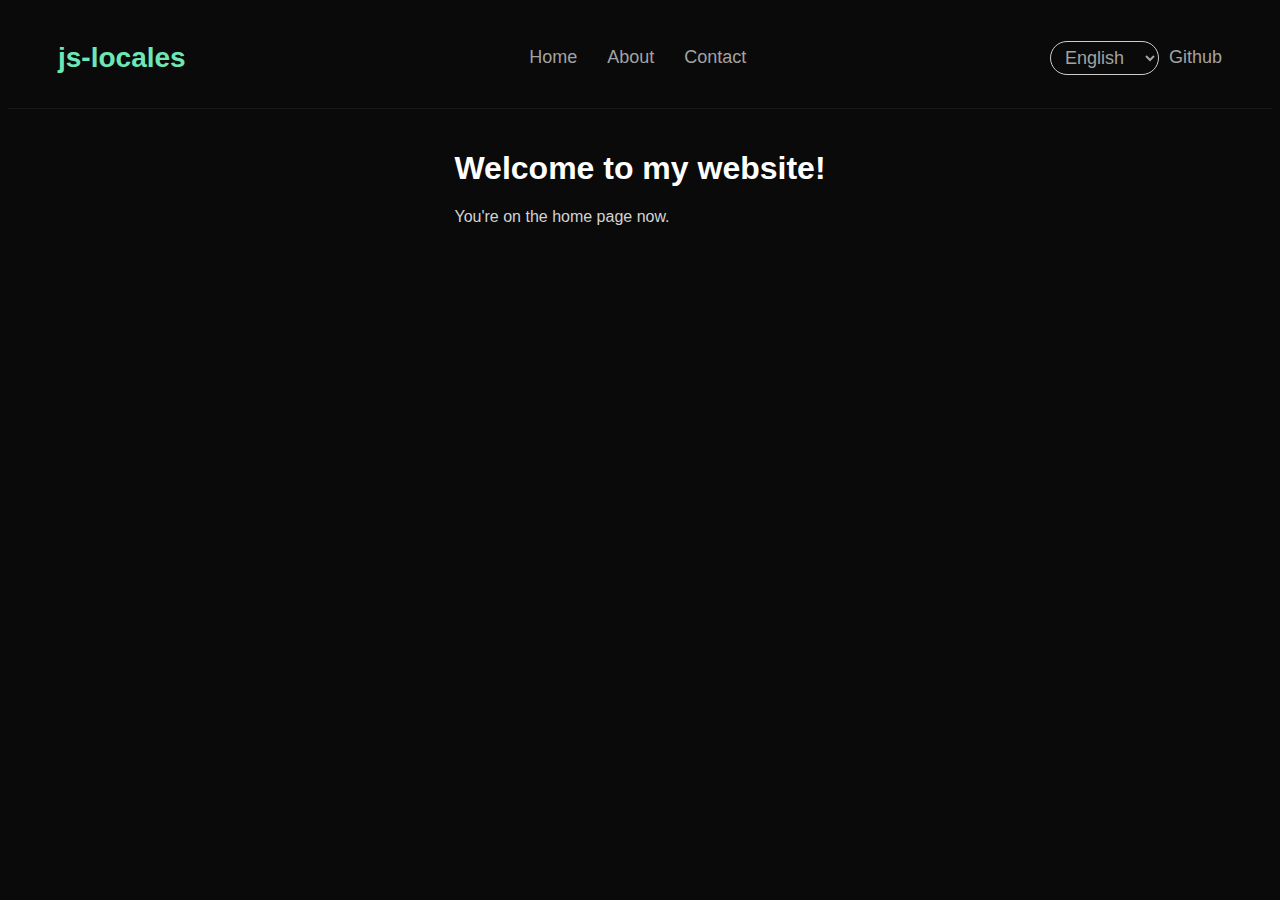
<file: index.html>
<!DOCTYPE html>
<html lang="en">
<head>
    <meta charset="UTF-8">
    <meta name="viewport" content="width=device-width, initial-scale=1.0">
    <title>anasayfa</title>

    <link rel="stylesheet" href="./css/style.css">
</head>
<body>

    <header>
        <a href="/" class="logo">
            <h1>js-locales</h1>
        </a>


        <nav>
            <ul>
                <li><a href="/" id="link-home"></a></li>
                <li><a href="/about.html" id="link-about"></a></li>
                <li><a href="/contact.html" id="link-contact"></a></li>
            </ul>
        </nav>


        <div class="h-other">
            <select id="language-select" onchange="t(this.value)">
                <option value="tr">Türkçe</option>
                <option value="en">English</option>
                <option value="ru">Русский</option>
            </select>
            <a href="https://github.com/ayberkdz" target="_blank" rel="noopener noreferrer">Github</a>
        </div>
    </header>

    <main>
        <h1 id="homeTitle"></h1>
        <p id="homeDescription"></p>
    </main>

    <script type="module" src="./js/script.js"></script>
</body>
</html>
</file>
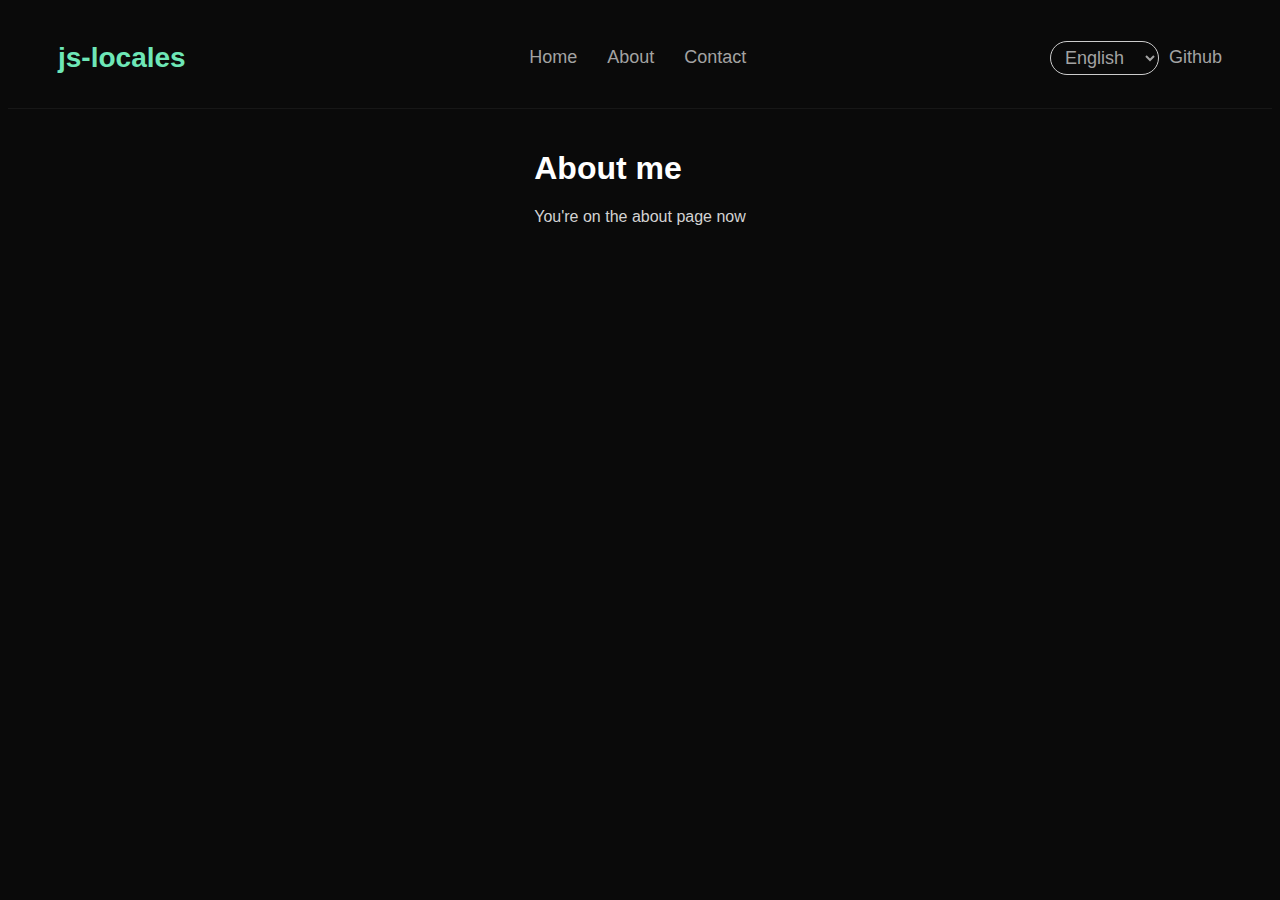
<file: about.html>
<!DOCTYPE html>
<html lang="en">
<head>
    <meta charset="UTF-8">
    <meta name="viewport" content="width=device-width, initial-scale=1.0">
    <title>anasayfa</title>

    <link rel="stylesheet" href="./css/style.css">
</head>
<body>

    <header>
        <a href="/" class="logo">
            <h1>js-locales</h1>
        </a>


        <nav>
            <ul>
                <li><a href="/" id="link-home"></a></li>
                <li><a href="/about.html" id="link-about"></a></li>
                <li><a href="/contact.html" id="link-contact"></a></li>
            </ul>
        </nav>


        <div class="h-other">
            <select id="language-select" onchange="t(this.value)">
                <option value="tr">Türkçe</option>
                <option value="en">English</option>
                <option value="ru">Русский</option>
            </select>
            <a href="https://github.com/ayberkdz" target="_blank" rel="noopener noreferrer">Github</a>
        </div>
    </header>

    <main>
        <h1 id="aboutTitle"></h1>
        <p id="aboutDescription"></p>
    </main>

    <script type="module" src="./js/script.js"></script>
</body>
</html>
</file>
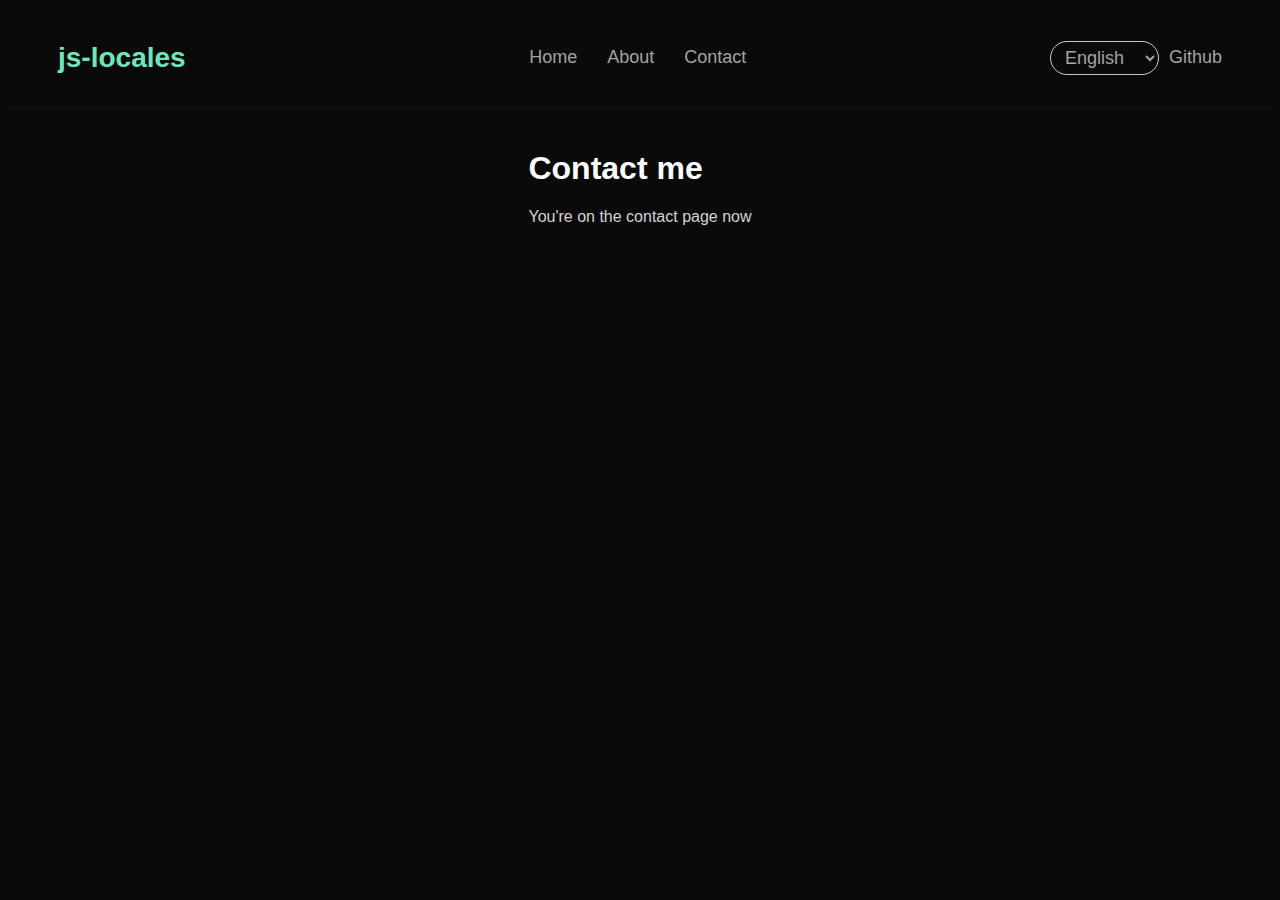
<file: contact.html>
<!DOCTYPE html>
<html lang="en">
<head>
    <meta charset="UTF-8">
    <meta name="viewport" content="width=device-width, initial-scale=1.0">
    <title>anasayfa</title>

    <link rel="stylesheet" href="./css/style.css">
</head>
<body>

    <header>
        <a href="/" class="logo">
            <h1>js-locales</h1>
        </a>


        <nav>
            <ul>
                <li><a href="/" id="link-home"></a></li>
                <li><a href="/about.html" id="link-about"></a></li>
                <li><a href="/contact.html" id="link-contact"></a></li>
            </ul>
        </nav>


        <div class="h-other">
            <select id="language-select" onchange="t(this.value)">
                <option value="tr">Türkçe</option>
                <option value="en">English</option>
                <option value="ru">Русский</option>
            </select>
            <a href="https://github.com/ayberkdz" target="_blank" rel="noopener noreferrer">Github</a>
        </div>
    </header>

    <main>
        <h1 id="contactTitle"></h1>
        <p id="contactDescription"></p>
    </main>

    <script type="module" src="./js/script.js"></script>
</body>
</html>
</file>
<file: css/style.css>
html, body {
    box-sizing: border-box;
}

body {
    font-family: sans-serif;
    background-color: rgb(10, 10, 10);
}

header {
    display: flex;
    justify-content: space-between;
    align-items: center;
    padding: 15px 50px;
    border-bottom: 1px solid rgb(23, 23, 23);
}

.logo {
    font-size: 14px;
    text-decoration: none;
    color: rgb(110, 231, 183);
}

.logo:hover {
    color: rgb(16, 185, 129);
}

nav ul {
    list-style-type: none;
    list-style: none;
    display: flex;
    align-items: center;
    gap: 30px;
}

nav ul li {
    font-size: 18px;
}

nav ul li a {
    color: rgb(163, 163, 163);
    text-decoration: none;
    transition: color 0.3s ease;
}

nav ul li a:hover {
    color: rgb(250, 250, 250);
}

.h-other {
    display: flex;
    justify-content: space-between;
    align-items: center;
    gap: 10px;
}

.h-other select {
    font-size: 18px;
    padding: 5px 10px;
    border: none;
    outline: none;
    border-radius: 5px;
    background: transparent;
    border: 1px solid #ccc;
    border-radius: 2.5em;
    color: rgb(163, 163, 163);
}

.h-other select option {
    background-color: rgb(38,38,38); /* Açılır liste arka planı */
    color: lightgray; /* Yazı rengi */
    padding: 10px; /* İç boşluk */
    font-size: 16px; /* Yazı boyutu */
    border-radius: 0px;
    border: 1px solid rgb(23, 23, 23)
}

.h-other select option:current {
    background-color: black;
}

.h-other a {
    font-size: 18px;
    color: rgb(163, 163, 163);
    text-decoration: none;
    transition: color 0.3s ease;
}

main {
    width: max-content;
    padding: 20px;
    margin: 0 auto;
    color: white;
}

main p {
    color: lightgray;
}
</file>
